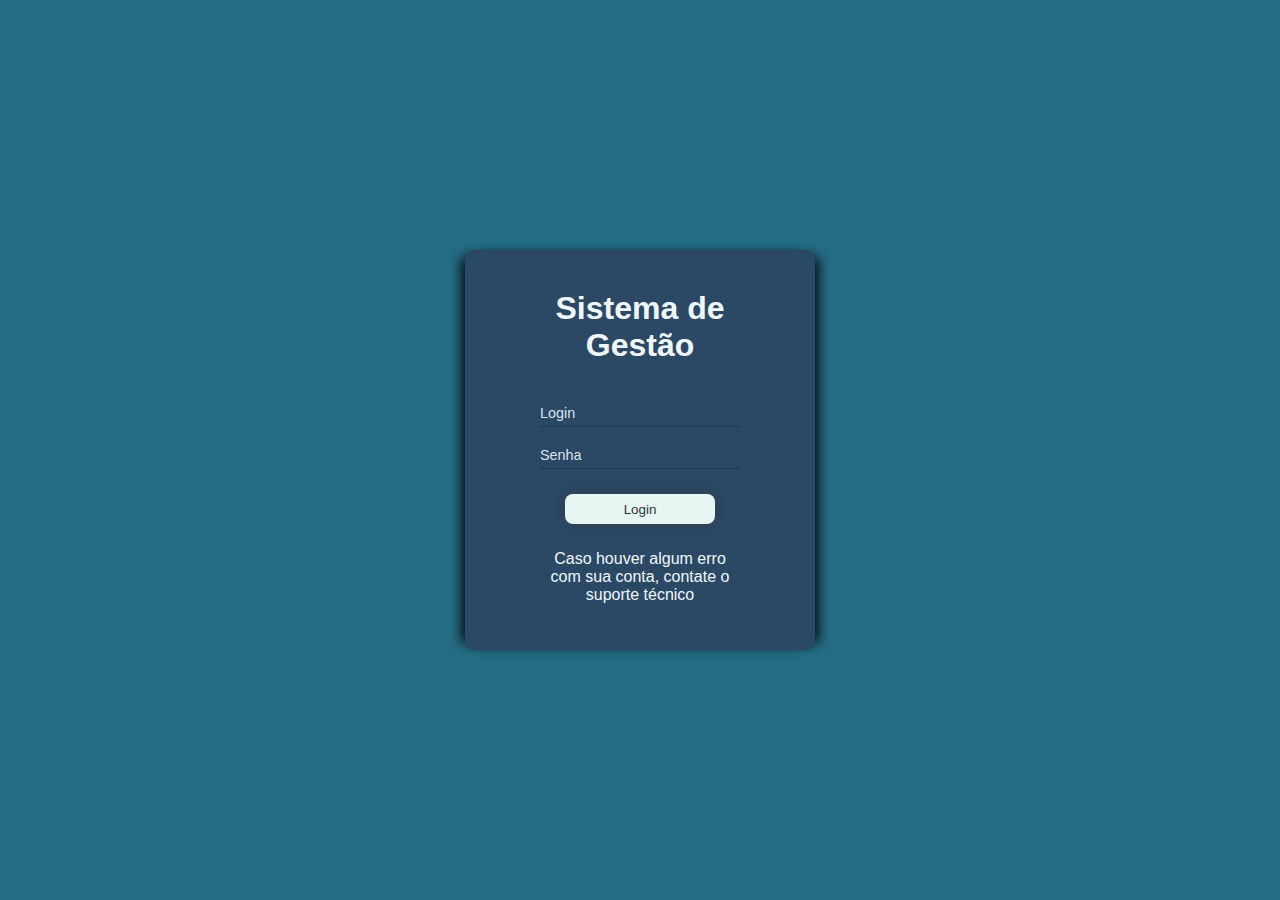
<file: index.html>
<!DOCTYPE html>
<html lang="pt-br">
<head>
    <meta charset="UTF-8">
    <meta http-equiv="X-UA-Compatible" content="IE=edge">
    <meta name="viewport" content="width=device-width, initial-scale=1.0">
    <title>login</title>
    <link rel="stylesheet" href="css/style.css">
</head>
<body>
    <div class="container">
        <div class="form">
            <h1>Sistema de Gestão </h1>
            <form class="locate" action="main.html">
                <div class="input-field">
                    <input type="text" name="login" id="login"
                    placeholder="Login" autocomplete="off">
                    <div class="underline"></div>
                </div>
                <div class="input-field">
                    <input type="password" name="password" id="password"
                    placeholder="Senha" autocomplete="off">
                    <div class="underline"></div>
                </div>
                <input type="submit" value="Login">
            </form>
            <div id="bottom">
                <p>Caso houver algum erro com sua conta, contate o suporte técnico</p>
            </div>
        </div>
    </div>
    <script src="js/main.js"></script>
</body>
</html>
</file>
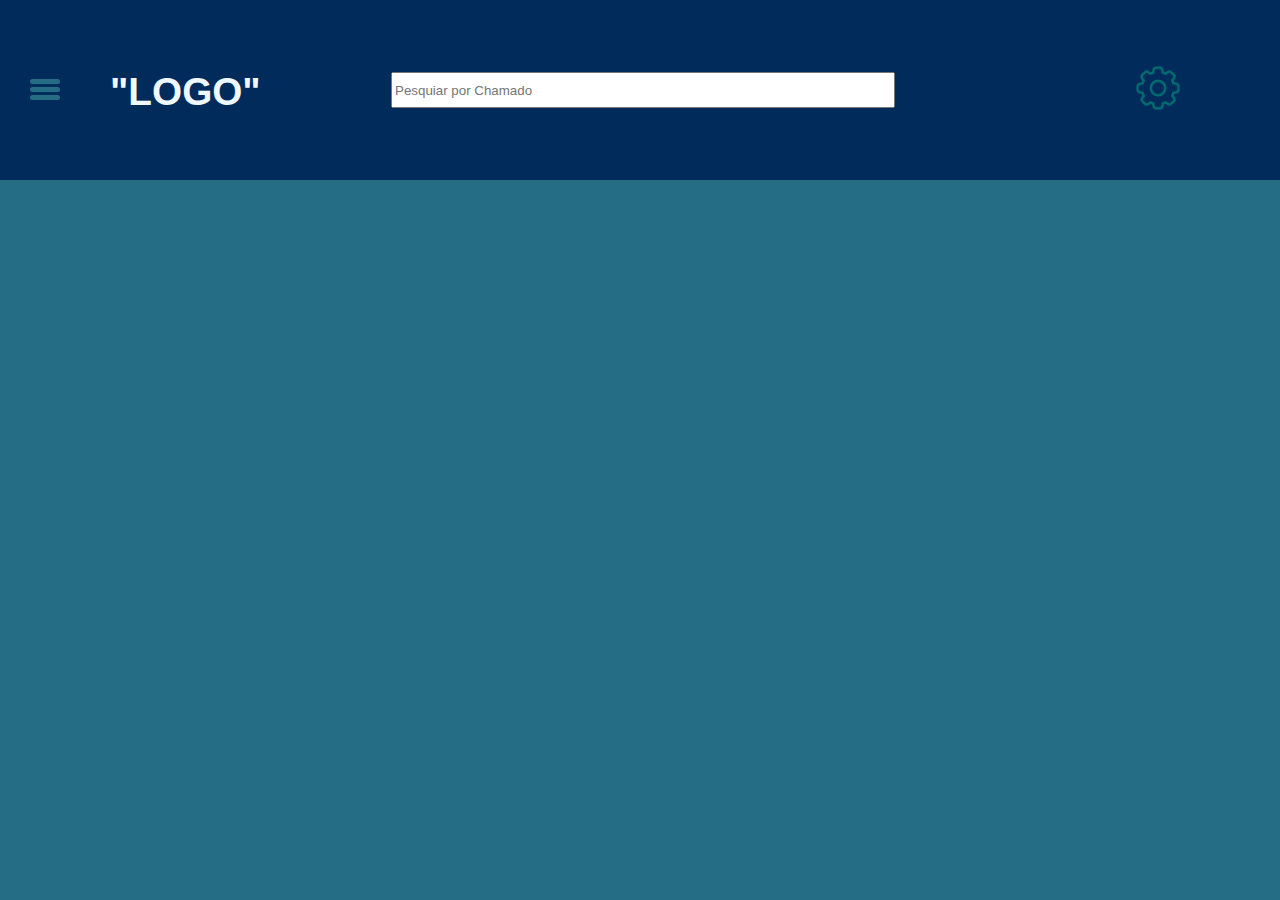
<file: main.html>
<!--*Colocar em estrutura de colunas e 
    
    *Criação de hamburguês 

    *Criação de estruturas do site de gestão
    -->

<!DOCTYPE html>
<html lang="pt-br">
<head>
    <meta charset="UTF-8">
    <meta http-equiv="X-UA-Compatible" content="IE=edge">
    <meta name="viewport" content="width=device-width, initial-scale=1.0">
    <title>Página Inicial</title>
    <link rel="stylesheet" href="css/main.css">
</head>
<body>
    <div class="container">
        <header class="header">
            <div class="sandwich-right">
                <input type="checkbox" name="sandwich" id="sandwich">
                    <label for="sandwich" id="labsand">
                        <span></span>
                        <span></span>
                        <span></span>
                    </label>
            </div>
            <div class="slistas">
                <nav id="nav">
                    <ul class="list" id="list">
                        <li><a href="main.html">Home</a></li>
                        <li><a href="#">Chamados</a></li>
                        <li><a href="#">Suporte</a></li>
                        <li><a href="index.html">Sair</a></li>
                    </ul>
                </nav>
            </div>
            <div class="logo">
                <h1>"LOGO"</h1>
            </div>

            <div class="pesquisa">
                <input type="text" placeholder="Pesquiar por Chamado">
            </div>
            <div class="icon">
                <input type="button" value="config" id="config-but">
                <label for="config-but">
                    <img src="img/My project-1 (1).png" alt="config">
                </label>
                
            </div>
        </header>
        <main class="main">
            <section>
                <div class="main-content">
                    <h2 class="text"></h2>
                </div>
            </section>
            
        </main>
        <footer class="footer"></footer>
    </div>
    <script src="js/main.js"></script>
</body>
</html>
</file>
<file: css/style.css>
@charset "UTF-8";
*{
    width: 0;
    padding: 0;
    font-family: Arial, Helvetica, sans-serif;
    color: aliceblue;
}
html, body{
    margin: 0px;
}

.container{
    background-color: #256D85 ;
    width: 100vw;
    height: 100vh;
    margin: 0 auto;
    display: flex;
    flex-direction: row;
    justify-content: center;
    align-items: center;
}

h1{
    text-align: center;
    padding: 40px 0px;
    width: 250px;
    margin: 0 auto;
}

.form{
    width: 350px;
    height: 400px;
    display: flex;
    flex-direction: column;
    background-color: #2B4865;
    border-radius: 10px 10px 10px 10px;
    -webkit-box-shadow: -10px 0px 13px -7px #000000, 10px 0px 13px -7px #000000, 5px 5px 15px 5px rgba(0,0,0,0); 
    box-shadow: -10px 0px 13px -7px #000000, 10px 0px 13px -7px #000000, 5px 5px 15px 5px rgba(0,0,0,0);
    margin: 0 auto;
    text-align: center;
}
.locate{
    width: 250px;
    margin: 0 auto;
}

.input-field{
    position: relative;
    padding-left: 25px;
}

form .input-field:first-child{
    margin-bottom: 1.5rem;
}

.input-field .underline::before{
    content: "";
    position: absolute;
    height: 1px;
    width: 200px;
    margin-left: 25px;
    bottom: -5px;
    left: 0;
    background: rgba(0,0,0,0.2);
}

.input-field .underline::after{
    content: "";
    position: absolute;
    height: 1px;
    width: 200px;
    margin-left: 25px;
    bottom: -5px;
    left: 0;
    background: linear-gradient(45deg,#8FE3CF, #256D85);
    transform: scaleX(0);
    transition: all .3s ease-in-out;
    transform-origin: left;
}

.input-field input:focus ~ .underline::after {
    transform: scaleX(1);
}


.input-field input {
    outline: none;
    font-size: 0.9rem;
    width: 200px;
    color: rgba(240, 248, 255, 1);
    background: #2B4865;
    box-shadow: 0 0 0 0;
    border: 0 none;
    
    
}
.input-field input::placeholder {
    color: rgba(240, 248, 255, 0.9);
    
}


input[type=submit]{
    width: 150px;
    height: 30px;
    margin: 10px;
    margin-top: 30px;
    color: #2C3333;
    text-align: center;
    text-decoration: none;  
    border: none;
    border-radius: 8px;
    box-shadow: 0px 0px 10px 2px rgba(59, 59, 59, 0.445);
    display: inline-block;
    background-color: #E7F6F2;
    transition-duration: 0.4s;
    cursor: pointer;
}
input[type=submit]:hover{
    background-color: #e7f6f2c5;
}

.login{
    width: 230px;
    margin: 0 auto;
    padding: 10px;
}

#bottom{
    width: 200px;
    text-align: center;
    margin: 0 auto;
}
#bottom p {
    width: 200px;
}

@media (max-width:500px){

    body{
        background-color: #2B4865 ;
    }

    .form{
        width: 350px;
        height: 400px;
        background-color: #2B4865;
        border-radius: 0px;
        box-shadow: 2px 2px 2px #2B4865;
        margin: 0 auto;
        text-align: center;
    }
    

    .container{
    background-color: #2B4865 ;
    width: 100vw;
    height: 80vh;
    margin: 0 auto;
    display: flex;
    flex-direction: row;
    justify-content: center;
    align-items: center;
    }

}
</file>
<file: css/main.css>
@charset "UTF-8";
*{
    font-family: Arial, Helvetica, sans-serif;
    color: aliceblue;
}
html, body, ul, li, p{
    margin: 0;
    padding: 0;
    list-style: none;
    box-sizing: border-box;
    font-size: 1.1rem;
    font-family: Arial, Helvetica, sans-serif;
}


a{
    text-decoration: none;
}
.container{
    display: grid;
    grid-template-columns: 1fr 45fr;
    grid-template-rows: 20vh 80vh ;
    grid-template-areas: "h h"  "m m";
}
 
/* começo header */

.header{
    background-color: #002B5B;
    grid-area: h;
    display: flex;
    flex-wrap: wrap;
    justify-content: flex-start;
    align-content: center;
    padding: 20px
}

.logo{
    padding-top: 15px;
    padding-left: 20px;
}

.sandwich-right{
    margin: 50px 10px;
}

#sandwich{
    position: absolute;
    opacity: 0;
}
label{
    cursor: pointer;
    position: relative;
    display: block;
    height: 22px;
    width: 30px;
}

label span{
    position: absolute;
    display: block;
    height: 5px;
    width: 100%;
    border-radius: 30px;
    background: #256D85;
    transition: 0.3s;
}


label span:nth-child(1){
    top: 0;
}

label span:nth-child(2){
    top: 8px;
}

label span:nth-child(3){
    top: 16px;
}

label.active span:nth-child(1){
    transform: rotate(-45deg) translate(-5px, 5px);
}

label.active span:nth-child(2){
    opacity: 0;
}

label.active span:nth-child(3){
    transform: rotate(45deg) translate(-7px, -5px);
}

.pesquisa {
    margin: auto;
    width: 50%;
    clear: both;
    text-align: center;
    
}

.pesquisa input {
    width: 80%;
    height: 30px;
    margin: auto;
    
}


.icon{
    width: 90px;
    height: 80px;
    margin: 0 auto;
    display: flex;
    justify-content: center;
    align-items: center;
    
}

#config-but{
    position: absolute;
    opacity: 0;
}

.icon img{
    width: 60px;
    height: 60px;
    margin: auto;
    cursor: pointer;
}

/* fim header */


/* começo sandwich */

#nav {
    display: flex;
    justify-content: space-around;
    align-items: center;
    
}

.list {
    position: absolute;
    top: 20vh;
    left: 0;
    width: 15vw;
    height: 80vh;
    padding-top: 20px;
    flex-direction: column;    
    background: #002B5B;
    transform: translateX(-100%);
    transition: transform 0.3s ease-in;
}

.list.active{
    transform: translatex(0);
}

.list li{
    letter-spacing: 3px;
    margin: 10px 0px 10px 32px;
    opacity: 0;
}

@keyframes navLinkFade {
    from {
        opacity: 0;
        transform: translateX(-50px);
    }
    to {
        opacity: 1;
        transform: translateX(0px);
    }
}

.slistas{
    margin: 5px 10px;
}

@media (max-width: 1524px)  {
    body{
        overflow-x: hidden;
    }
    .list {
        width: 20vw;
    }
}


/* fim sandwich */


/* começo main */

main {
    
    background: #256D85;
    grid-area: m;
    
}

.main-content {
    width: 500px;
    padding: 20px 80px;
    margin: 0;
}

/* fim main */
</file>
